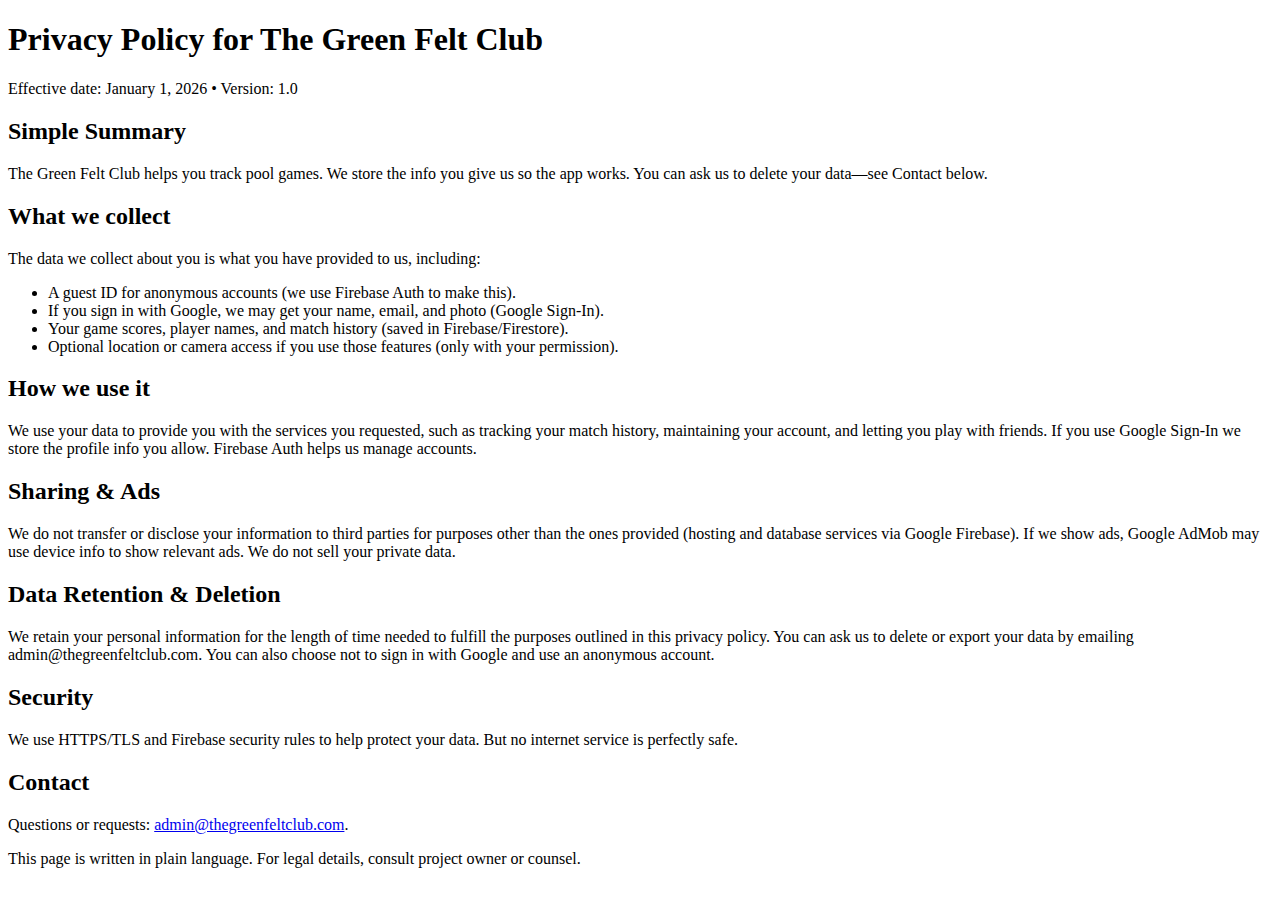
<file: privacy.html>
<!DOCTYPE html>
<html lang="en">
<head>
  <meta charset="utf-8">
  <meta name="viewport" content="width=device-width,initial-scale=1">
  <title>Privacy Policy — The Green Felt Club</title>
  <meta name="description" content="Plain-language privacy policy for The Green Felt Club.">
  <link rel="stylesheet" href="public/css/styles.css">
</head>
<body class="bg-green-950 text-gray-100 font-sans">
  <main class="container mx-auto px-6 py-16 max-w-3xl">
    <h1 class="font-serif text-3xl text-white mb-4">Privacy Policy for The Green Felt Club</h1>
    <p class="text-gray-400 mb-6">Effective date: January 1, 2026 • Version: 1.0</p>

    <section class="mb-6">
      <h2 class="text-gold-500 font-semibold mb-2">Simple Summary</h2>
      <p class="text-gray-300">The Green Felt Club helps you track pool games. We store the info you give us so the app works. You can ask us to delete your data—see Contact below.</p>
    </section>

    <section class="mb-6">
      <h2 class="text-gold-500 font-semibold mb-2">What we collect</h2>
      <p class="text-gray-300 mb-2">The data we collect about you is what you have provided to us, including:</p>
      <ul class="list-disc pl-5 text-gray-300">
        <li>A guest ID for anonymous accounts (we use Firebase Auth to make this).</li>
        <li>If you sign in with Google, we may get your name, email, and photo (Google Sign-In).</li>
        <li>Your game scores, player names, and match history (saved in Firebase/Firestore).</li>
        <li>Optional location or camera access if you use those features (only with your permission).</li>
      </ul>
    </section>

    <section class="mb-6">
      <h2 class="text-gold-500 font-semibold mb-2">How we use it</h2>
      <p class="text-gray-300">We use your data to provide you with the services you requested, such as tracking your match history, maintaining your account, and letting you play with friends. If you use Google Sign-In we store the profile info you allow. Firebase Auth helps us manage accounts.</p>
    </section>

    <section class="mb-6">
      <h2 class="text-gold-500 font-semibold mb-2">Sharing &amp; Ads</h2>
      <p class="text-gray-300">We do not transfer or disclose your information to third parties for purposes other than the ones provided (hosting and database services via Google Firebase). If we show ads, Google AdMob may use device info to show relevant ads. We do not sell your private data.</p>
    </section>

    <section class="mb-6">
      <h2 class="text-gold-500 font-semibold mb-2">Data Retention &amp; Deletion</h2>
      <p class="text-gray-300">We retain your personal information for the length of time needed to fulfill the purposes outlined in this privacy policy. You can ask us to delete or export your data by emailing admin@thegreenfeltclub.com. You can also choose not to sign in with Google and use an anonymous account.</p>
    </section>

    <section class="mb-6">
      <h2 class="text-gold-500 font-semibold mb-2">Security</h2>
      <p class="text-gray-300">We use HTTPS/TLS and Firebase security rules to help protect your data. But no internet service is perfectly safe.</p>
    </section>

    <section class="mb-8">
      <h2 class="text-gold-500 font-semibold mb-2">Contact</h2>
      <p class="text-gray-300">Questions or requests: <a href="mailto:admin@thegreenfeltclub.com" class="text-gold-500">admin@thegreenfeltclub.com</a>.</p>
    </section>

    <p class="text-gray-500 text-sm">This page is written in plain language. For legal details, consult project owner or counsel.</p>
  </main>
</body>
</html>
</file>
<file: public/css/styles.css>
@tailwind base;
@tailwind components;
@tailwind utilities;

@layer utilities {
    .animate-fade-in-up {
        animation: fadeInUp 0.8s ease-out forwards;
        opacity: 0;
        transform: translateY(20px);
    }
    
    .delay-100 { animation-delay: 0.1s; }
    .delay-200 { animation-delay: 0.2s; }
    .delay-300 { animation-delay: 0.3s; }
    .delay-500 { animation-delay: 0.5s; }
    .delay-1000 { animation-delay: 1s; }

    .animate-spin-slow {
        animation: spin 8s linear infinite;
    }

    .animate-float {
        animation: float 6s ease-in-out infinite;
    }
}

@keyframes fadeInUp {
    to {
        opacity: 1;
        transform: translateY(0);
    }
}

@keyframes spin {
    from { transform: rotate(0deg); }
    to { transform: rotate(360deg); }
}

@keyframes float {
    0% { transform: translateY(0px); }
    50% { transform: translateY(-20px); }
    100% { transform: translateY(0px); }
}

/* Custom Scrollbar */
::-webkit-scrollbar {
    width: 10px;
}

::-webkit-scrollbar-track {
    background: #051a10; 
}

::-webkit-scrollbar-thumb {
    background: #1f5036; 
    border-radius: 5px;
}

::-webkit-scrollbar-thumb:hover {
    background: #ca8a04; 
}

html {
    scroll-behavior: smooth;
}
</file>
